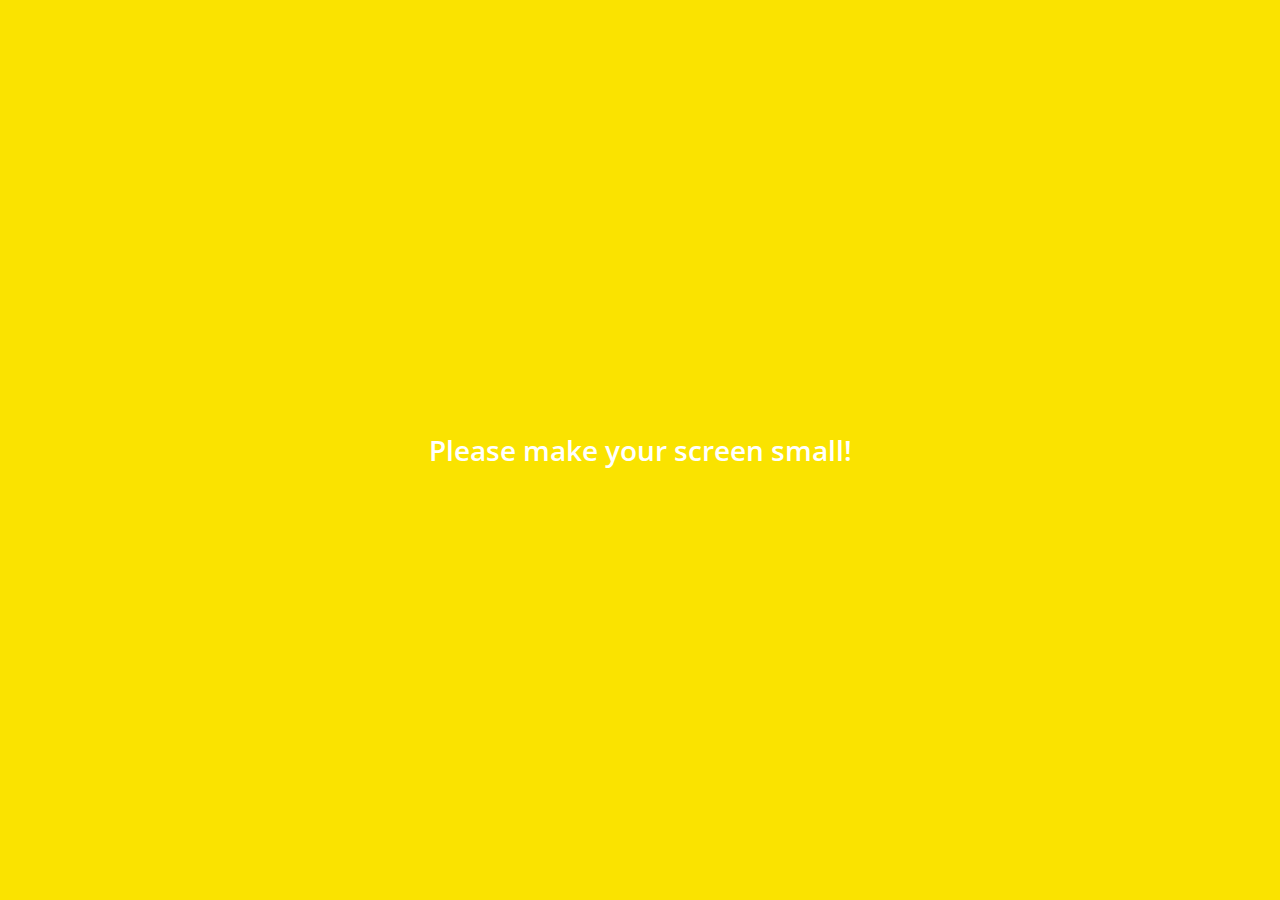
<file: index.html>
<!DOCTYPE html>
<html lang="en">
  <head>
    <meta charset="UTF-8" />
    <meta name="viewport" content="width=device-width, initial-scale=1.0" />
    <link
      rel="stylesheet"
      href="https://use.fontawesome.com/releases/v5.7.2/css/all.css"
      integrity="sha384-fnmOCqbTlWIlj8LyTjo7mOUStjsKC4pOpQbqyi7RrhN7udi9RwhKkMHpvLbHG9Sr"
      crossorigin="anonymous"
    />
    <link rel="stylesheet" href="css/styles.css" />
    <title>Chats | Kakao Clone</title>
  </head>
  <body>
    <div class="status-bar">
      <div class="status-bar__column">
        <span class="status-bar__clock">13:54</span>
      </div>
      <div class="status-bar__column">
        <i class="fas fa-clock"></i>
        <i class="fas fa-volume-mute"></i>
        <i class="fas fa-wifi"></i>
        <span class="status-bar__battery-level">100%</span>
        <i class="fas fa-battery-full"></i>
      </div>
    </div>
    <header class="header">
      <div class="header__header-column">
        <h1 class="header__title">Chats</h1>
      </div>
      <div class="header__header-column">
        <span class="header__icon">
          <i class="fas fa-search"></i>
        </span>
        <span class="header__icon">
          <i class="far fa-comment"></i>
        </span>
        <span class="header__icon">
          <i class="fas fa-cog"></i>
        </span>
      </div>
    </header>
    <main class="chats">
      <ul class="chats__list">
        <li class="chats__chat chat">
          <a href="chat.html">
            <div class="chats__chat friend friend--lg">
              <div class="friend__column">
                <img src="images/avatar.jpg" class="m-avatar friend__avatar" />
                <div class="friend__content">
                  <span class="friend__name">
                    Lynn
                  </span>
                  <span class="friend__bottom-text">
                    Going home!
                  </span>
                </div>
              </div>
              <div class="friend__column">
                <span class="chat__timestamp">
                  March 8
                </span>
              </div>
            </div>
          </a>
        </li>
      </ul>
    </main>
    <nav class="nav">
      <ul class="nav__list">
        <li class="nav__list-item">
          <a href="friends.html" class="nav__list-link">
            <i class="far fa-user"></i>
          </a>
        </li>
        <li class="nav__list-item">
          <a href="index.html" class="nav__list-link">
            <div class="nav__badge">8</div>
            <i class="fas fa-comment"></i>
          </a>
        </li>
        <li class="nav__list-item">
          <a href="find.html" class="nav__list-link">
            <i class="fas fa-search"></i>
          </a>
        </li>
        <li class="nav__list-item">
          <a href="more.html" class="nav__list-link">
            <i class="fas fa-cog"></i>
          </a>
        </li>
      </ul>
    </nav>
    <div class="bigScreen">
      <span class="bigScreen__text">Please make your screen small!</span>
    </div>
  </body>
</html>
</file>
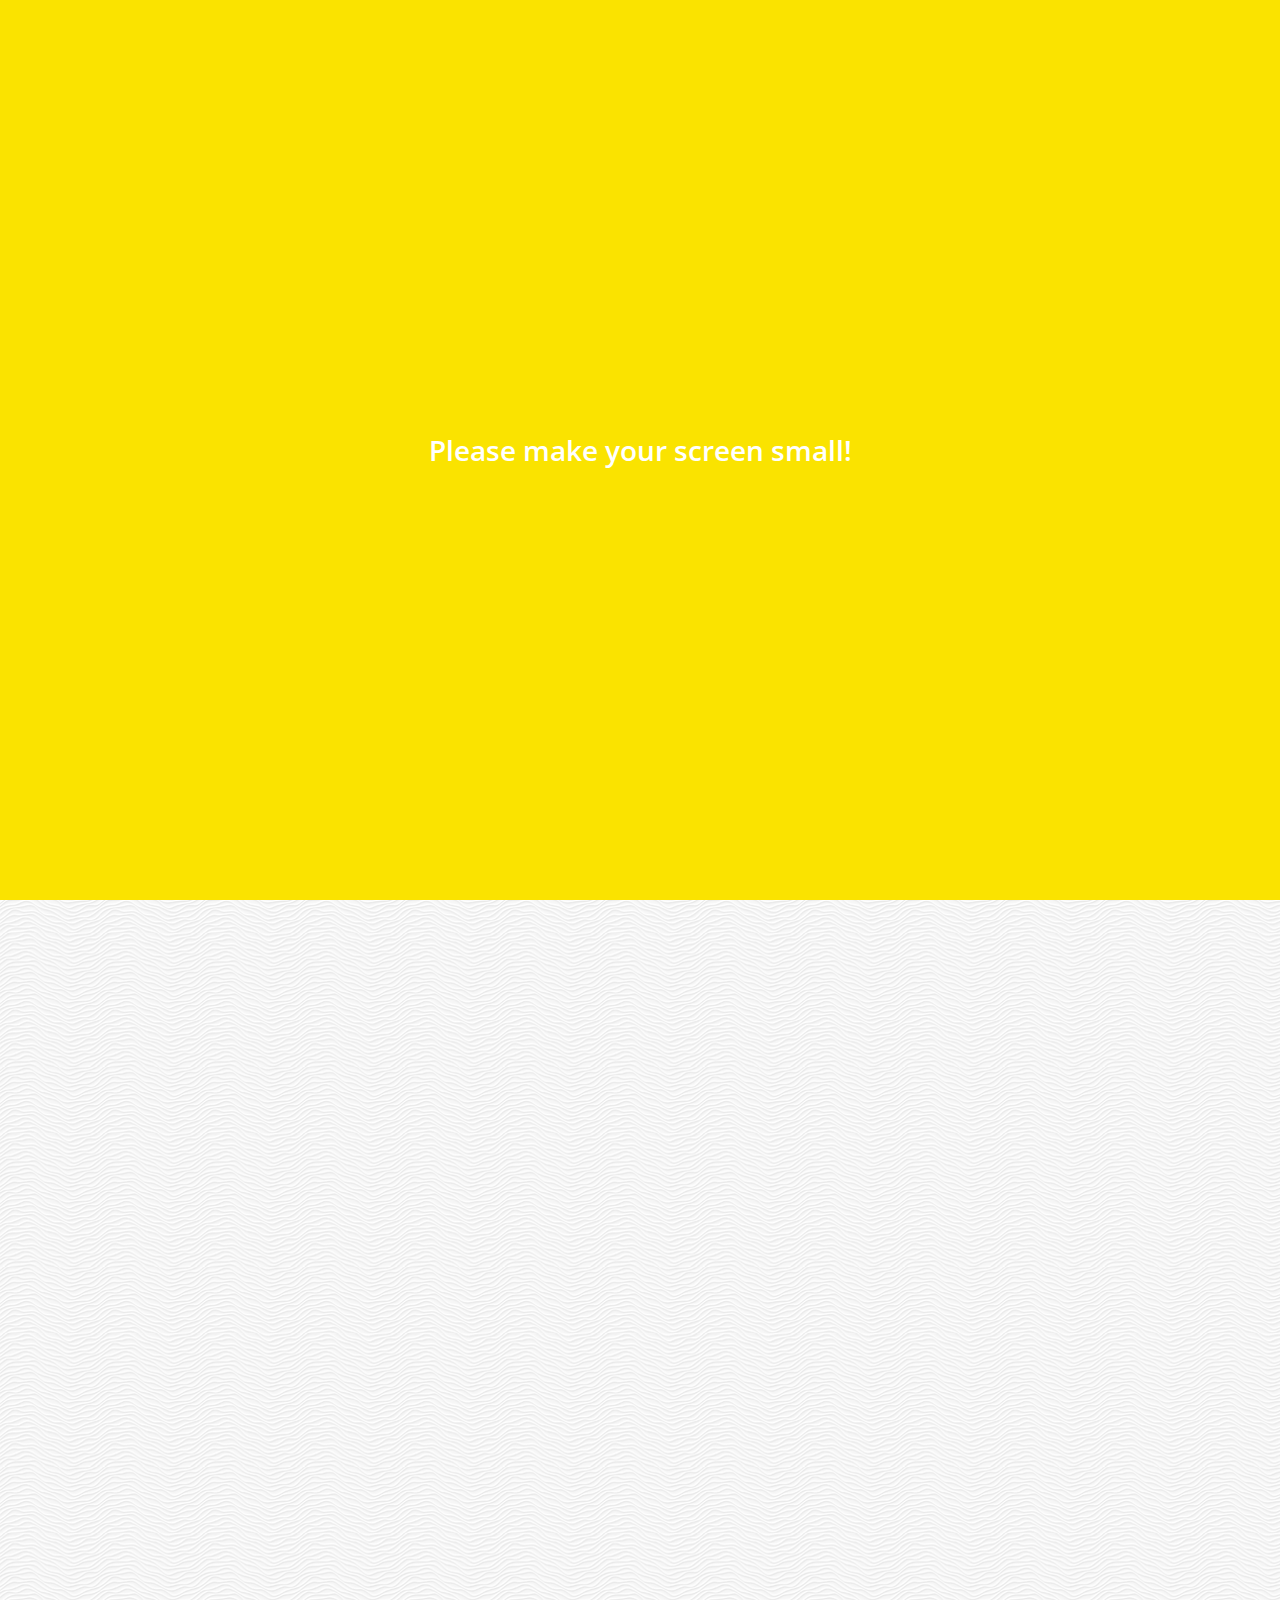
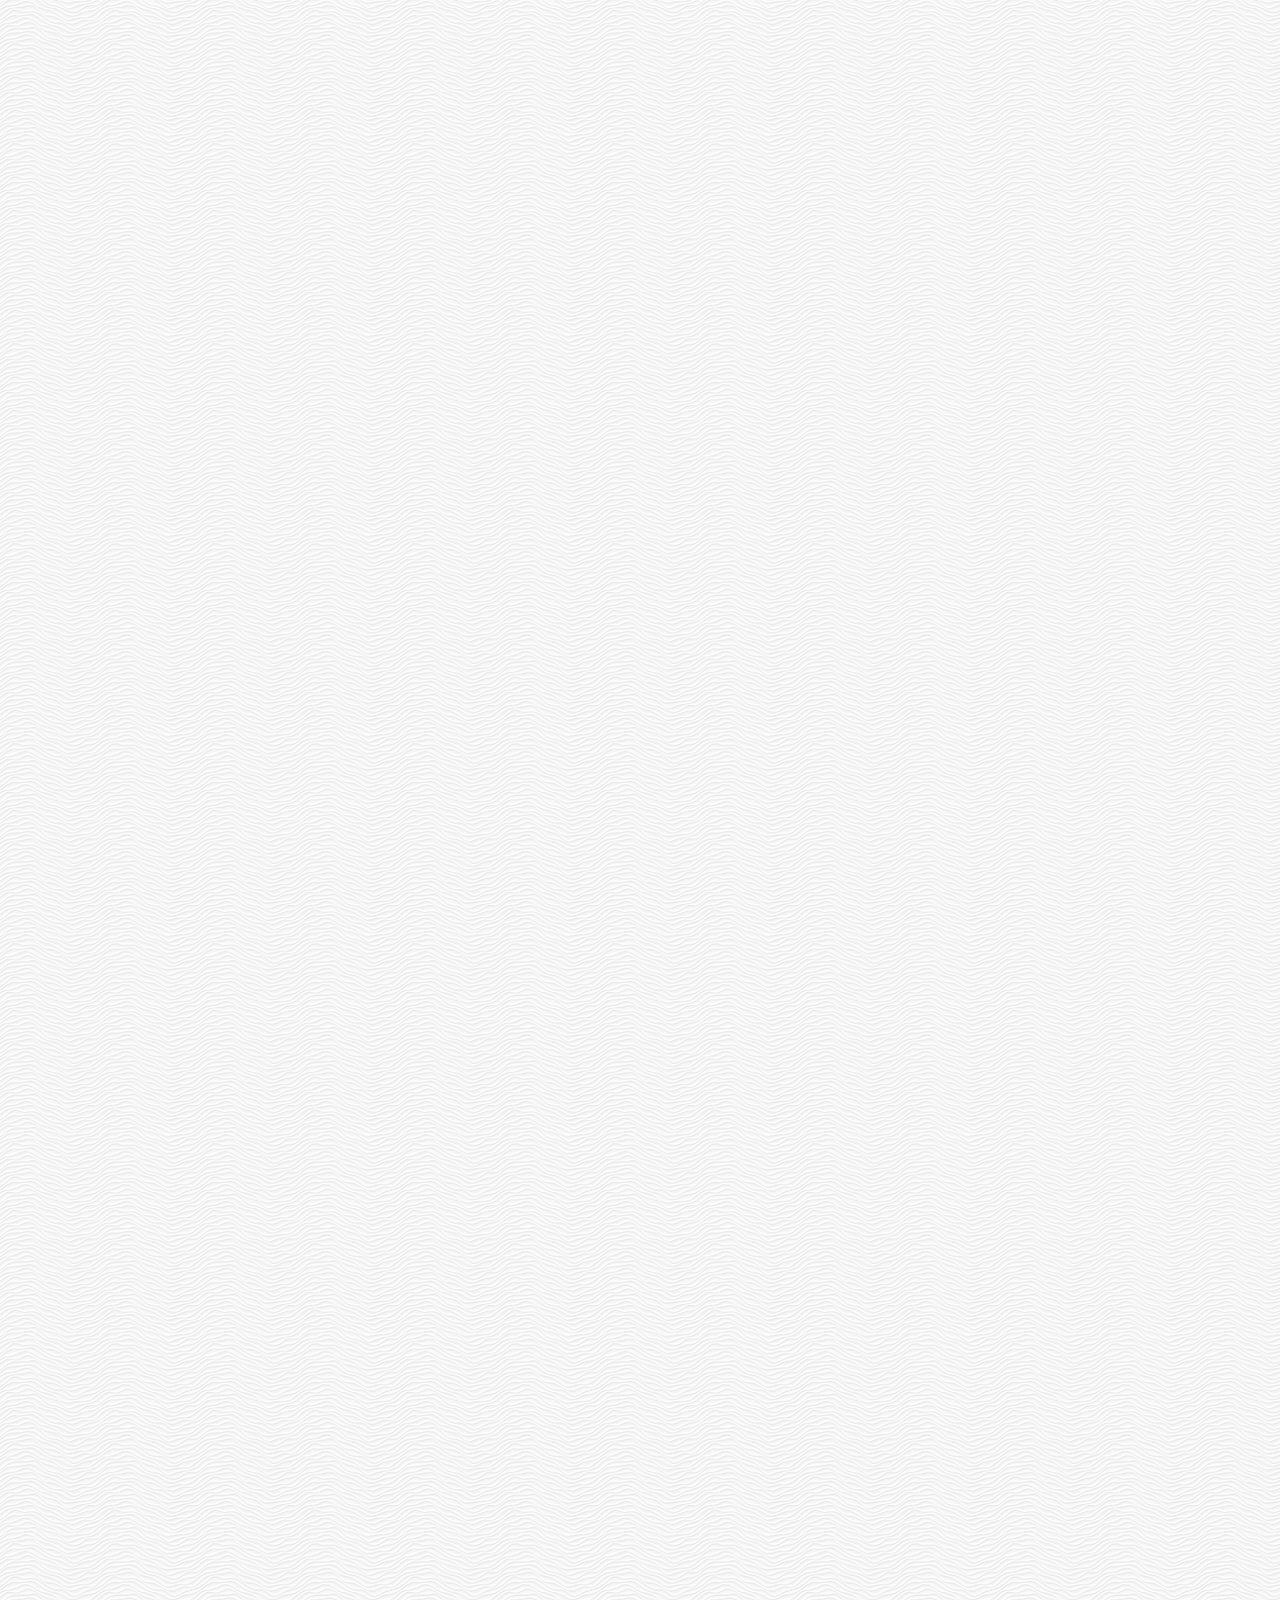
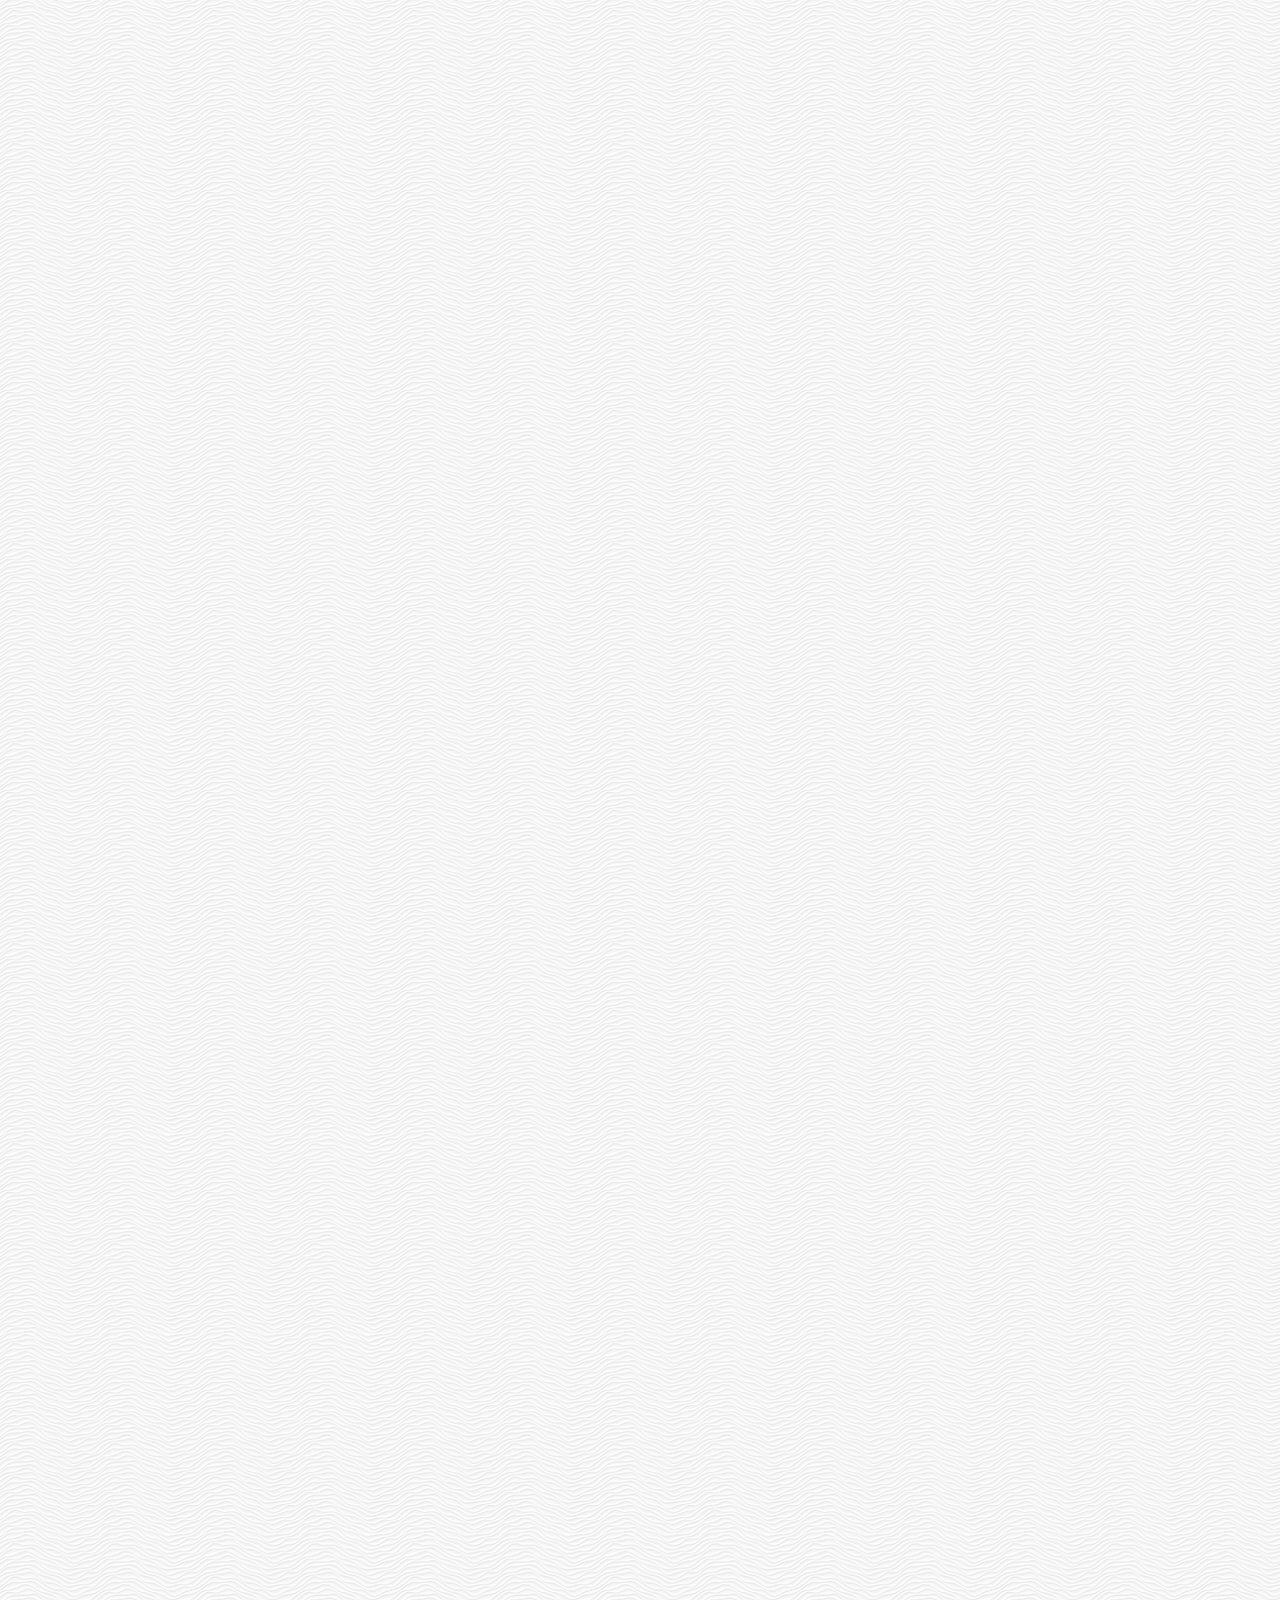
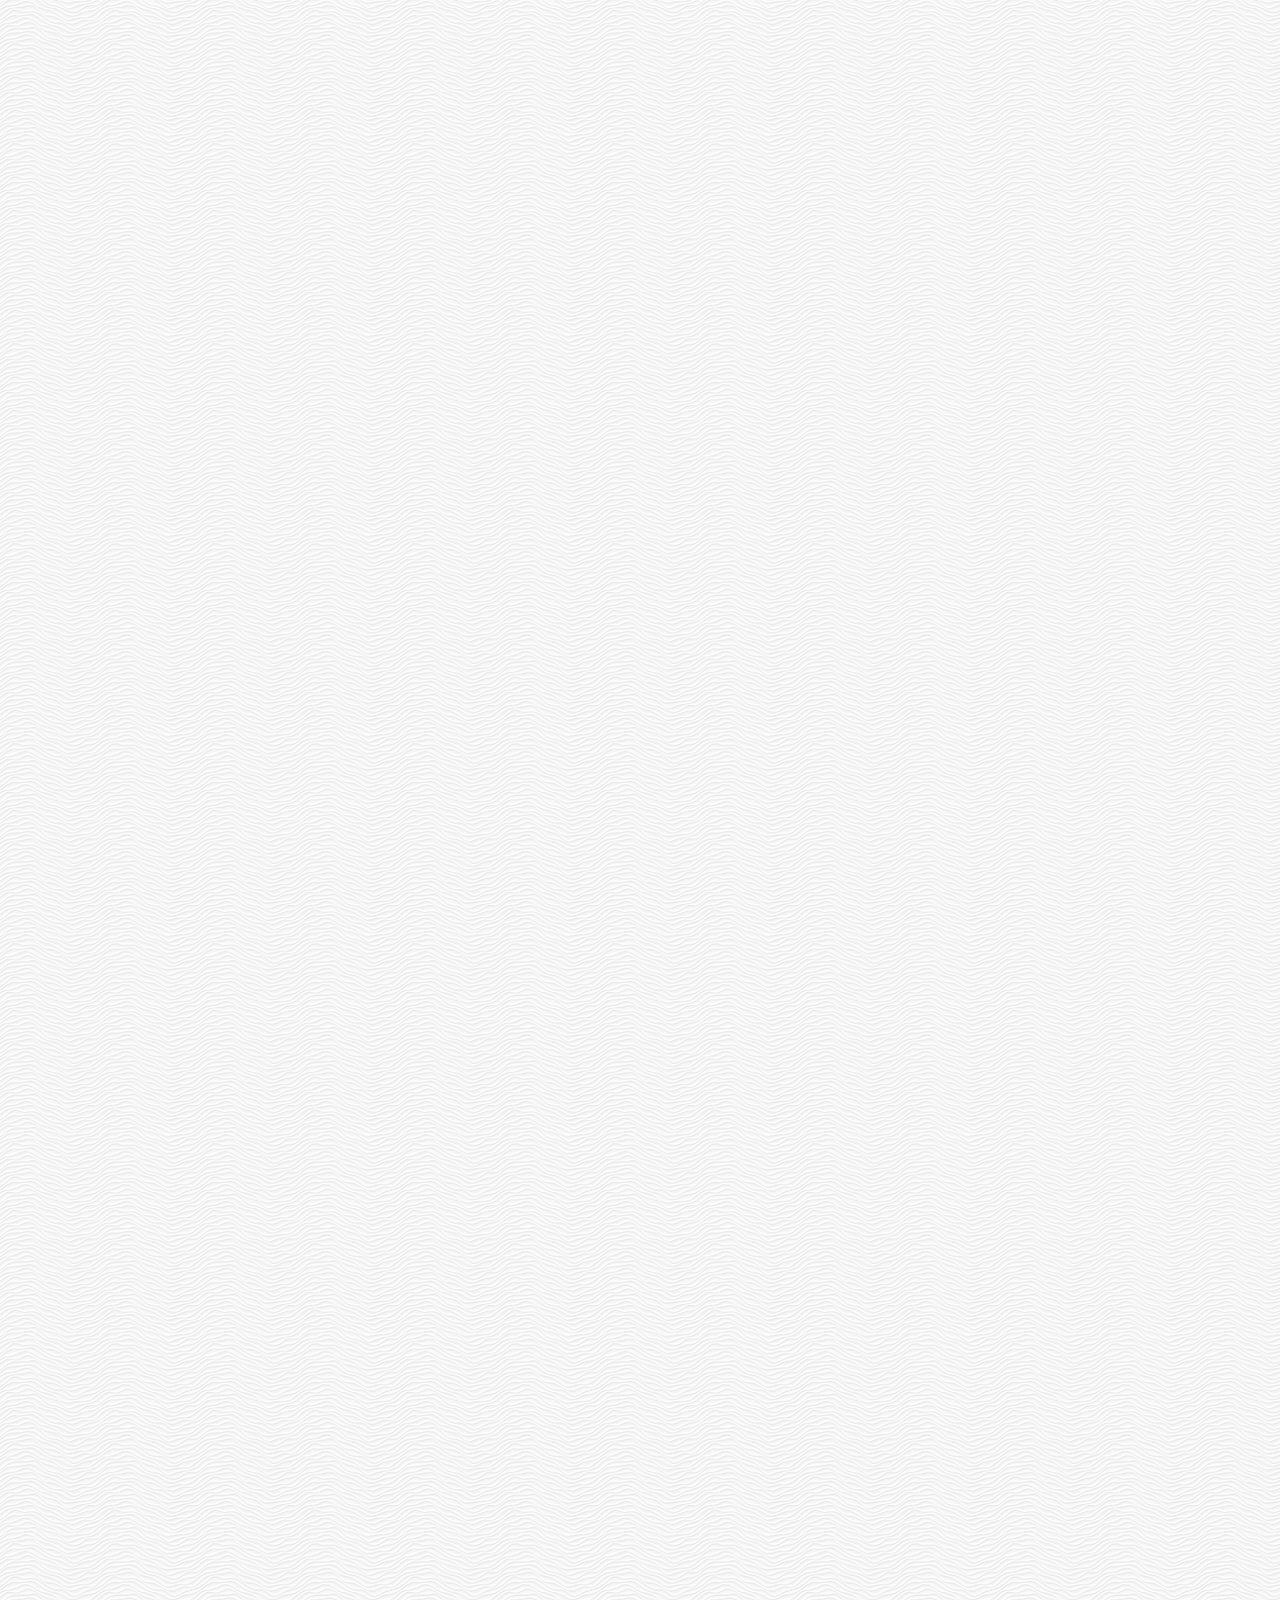
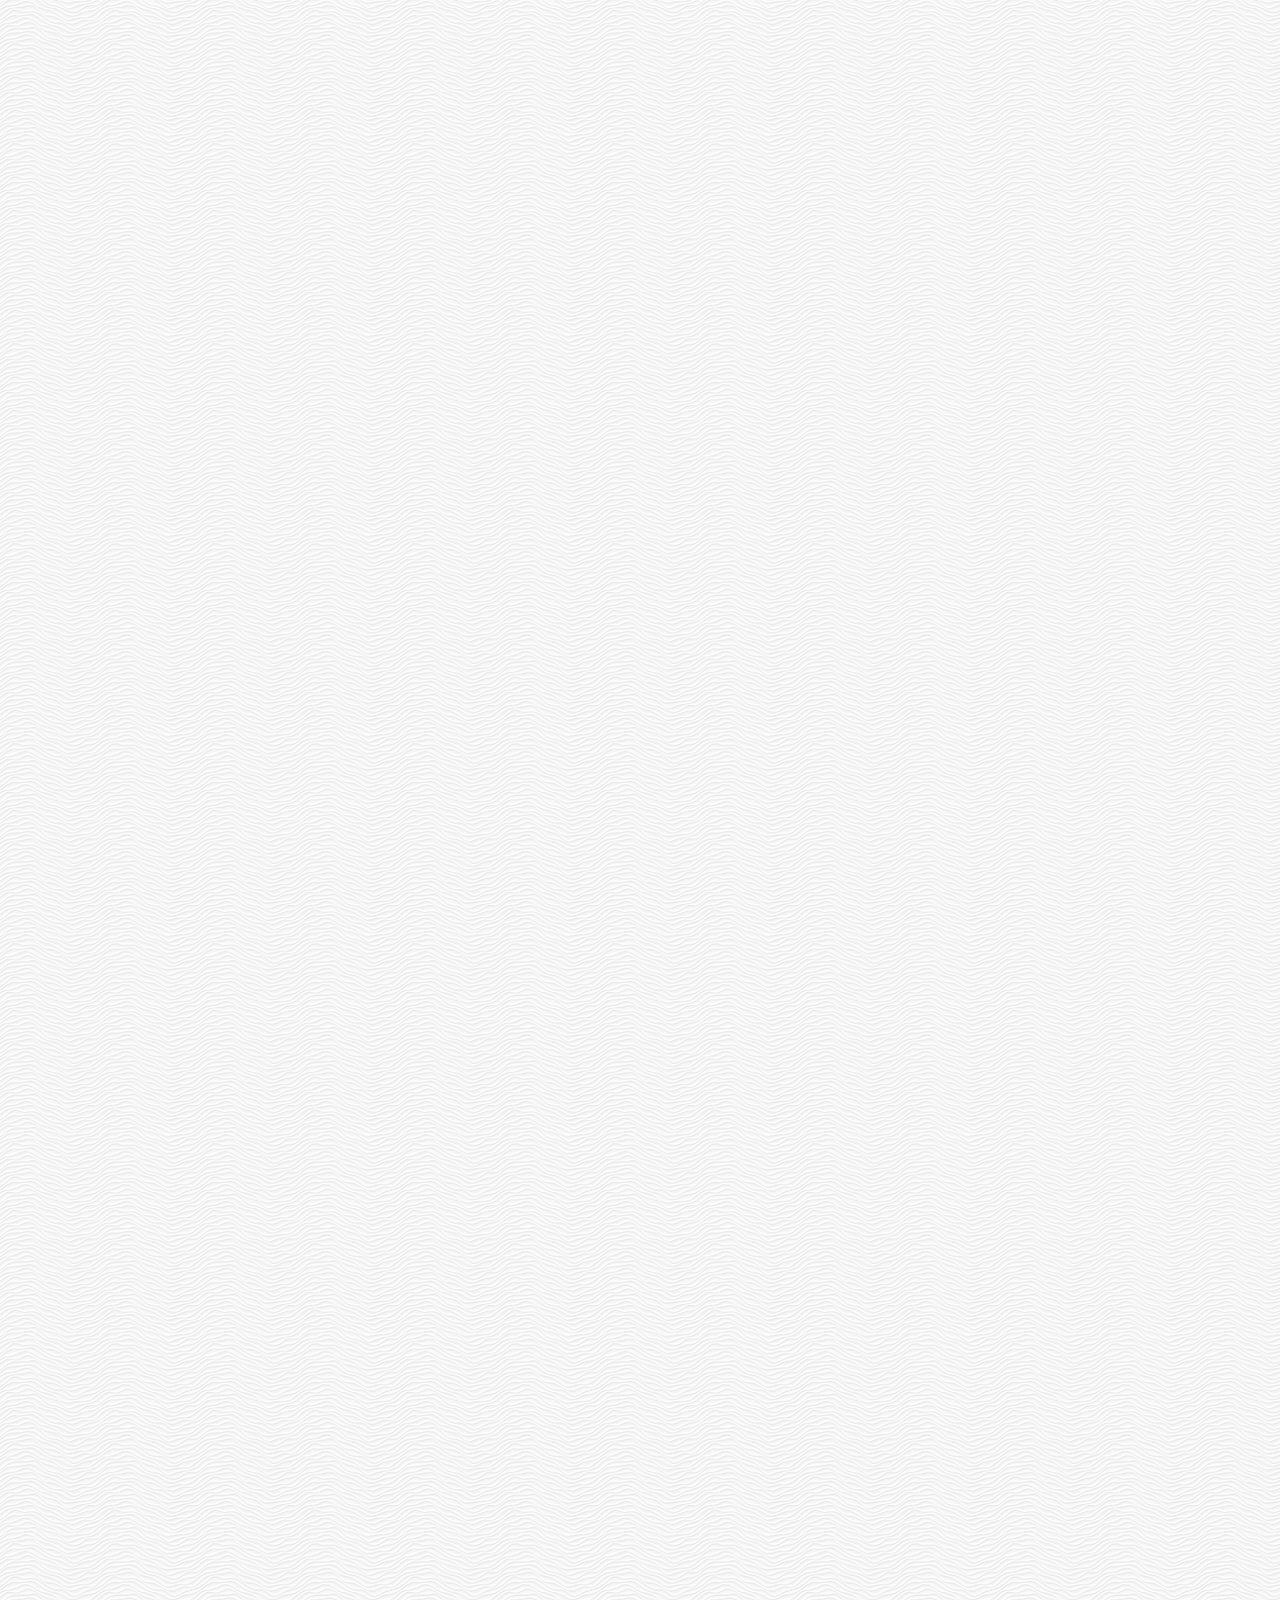
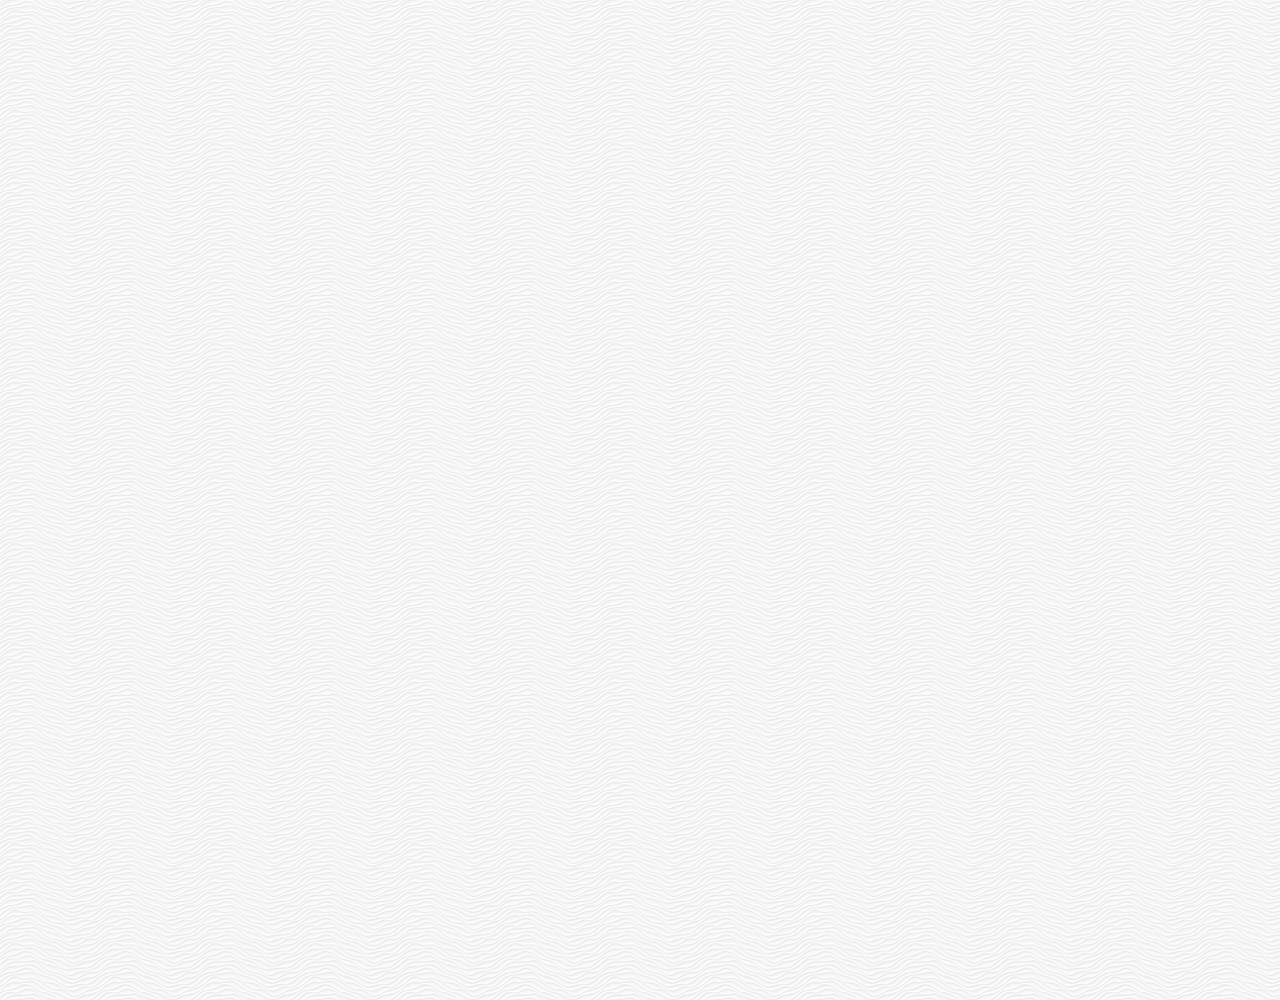
<file: chat.html>
<!DOCTYPE html>
<html lang="en">
  <head>
    <meta charset="UTF-8" />
    <meta name="viewport" content="width=device-width, initial-scale=1.0" />
    <link
      rel="stylesheet"
      href="https://use.fontawesome.com/releases/v5.7.2/css/all.css"
      integrity="sha384-fnmOCqbTlWIlj8LyTjo7mOUStjsKC4pOpQbqyi7RrhN7udi9RwhKkMHpvLbHG9Sr"
      crossorigin="anonymous"
    />
    <link rel="stylesheet" href="css/styles.css" />
    <title>Chat | Kakao Clone</title>
  </head>
  <body class="chats-body">
    <div class="header-wrapper">
      <div class="status-bar">
        <div class="status-bar__column">
          <span class="status-bar__clock">13:54</span>
        </div>
        <div class="status-bar__column">
          <i class="fas fa-clock"></i>
          <i class="fas fa-volume-mute"></i>
          <i class="fas fa-wifi"></i>
          <span class="status-bar__battery-level">100%</span>
          <i class="fas fa-battery-full"></i>
        </div>
      </div>
      <header class="header">
        <div class="header__header-column">
          <a href="index.html" class="header__back-btn">
            <i class="fas fa-arrow-left"></i>
          </a>
          <h1 class="header__title">Best Friend</h1>
        </div>
        <div class="header__header-column">
          <span class="header__icon">
            <i class="fas fa-search"></i>
          </span>
          <span class="header__icon">
            <i class="fas fa-bars"></i>
          </span>
        </div>
      </header>
    </div>
    <main class="chat-screen">
      <ul class="chat__messages">
        <span class="chat__timestamp">Friday, January 11, 2019</span>
        <li class="incoming-message message">
          <img src="images/avatar.jpg" class="m-avatar message__avatar" />
          <div class="message__content">
            <span class="message__bubble">
              Congrats I love you!
            </span>
            <span class="message__author">Best Friend</span>
          </div>
        </li>
        <li class="sent-message message">
          <div class="message__content">
            <span class="message__bubble">
              Thank you see you soon!
            </span>
          </div>
        </li>
        <li class="incoming-message message">
          <img src="images/avatar.jpg" class="m-avatar message__avatar" />
          <div class="message__content">
            <span class="message__bubble">
              Congrats I love you!
            </span>
            <span class="message__author">Best Friend</span>
          </div>
        </li>
        <li class="sent-message message">
          <div class="message__content">
            <span class="message__bubble">
              Thank you see you soon!
            </span>
          </div>
        </li>
      </ul>
    </main>
    <div class="chat__write--container">
      <input
        type="text"
        class="chat__write"
        placeholder="Send message"
        class="chat__write-input"
      />
      <div class="chat__icon-left chat__icon">
        <i class="far fa-plus-square"></i>
      </div>
      <div class="chat__icon-right chat__icon">
        <span class="chat__write-icon">
          <i class="far fa-smile-wink"></i>
        </span>
        <span class="chat__write-icon">
          <i class="fas fa-microphone"></i>
        </span>
      </div>
    </div>
    <div class="bigScreen">
      <span class="bigScreen__text">Please make your screen small!</span>
    </div>
  </body>
</html>
</file>
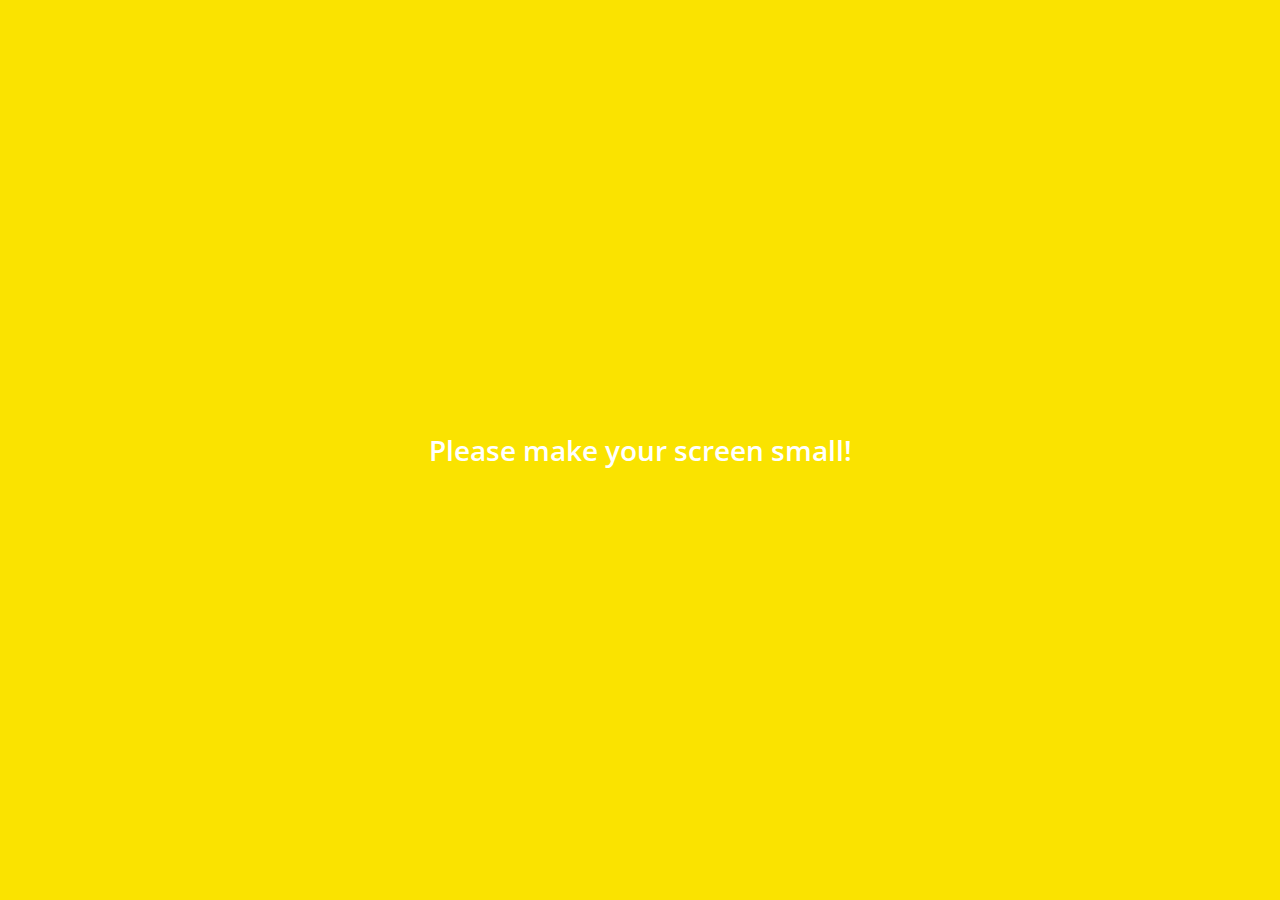
<file: find.html>
<!DOCTYPE html>
<html lang="en">
  <head>
    <meta charset="UTF-8" />
    <meta name="viewport" content="width=device-width, initial-scale=1.0" />
    <link
      rel="stylesheet"
      href="https://use.fontawesome.com/releases/v5.7.2/css/all.css"
      integrity="sha384-fnmOCqbTlWIlj8LyTjo7mOUStjsKC4pOpQbqyi7RrhN7udi9RwhKkMHpvLbHG9Sr"
      crossorigin="anonymous"
    />
    <link rel="stylesheet" href="css/styles.css" />
    <title>Find | Kakao Clone</title>
  </head>
  <body>
    <div class="status-bar">
      <div class="status-bar__column">
        <span class="status-bar__clock">13:54</span>
      </div>
      <div class="status-bar__column">
        <i class="fas fa-clock"></i>
        <i class="fas fa-volume-mute"></i>
        <i class="fas fa-wifi"></i>
        <span class="status-bar__battery-level">100%</span>
        <i class="fas fa-battery-full"></i>
      </div>
    </div>
    <header class="header">
      <div class="header__header-column">
        <h1 class="header__title">Find</h1>
      </div>
      <div class="header__header-column">
        <span class="header__icon">
          <i class="fas fa-search"></i>
        </span>
        <span class="header__icon">
          <i class="fas fa-cog"></i>
        </span>
      </div>
    </header>
    <main class="find">
      <header class="find__header">
        <ul class="find__header-list">
          <li class="find__header-btn header-btn">
            <span class="header-btn__icon">
              <i class="fas fa-qrcode fa-2x"></i>
            </span>
            <span class="header-btn__title">
              QR Code
            </span>
          </li>
          <li class="find__header-btn header-btn">
            <span class="header-btn__icon">
              <i class="fas fa-user-plus fa-2x"></i>
            </span>
            <span class="header-btn__title">
              Add by Contacts
            </span>
          </li>
          <li class="find__header-btn header-btn">
            <span class="header-btn__icon">
              <i class="fas fa-passport fa-2x"></i>
            </span>
            <span class="header-btn__title">
              Add by ID
            </span>
          </li>
          <li class="find__header-btn header-btn">
            <span class="header-btn__icon">
              <i class="far fa-envelope fa-2x"></i>
            </span>
            <span class="header-btn__title">
              Invite
            </span>
          </li>
        </ul>
      </header>
      <ul class="find__recommended">
        <h5 class="find__title">
          Recommended Friends
        </h5>
        <li class="find__friend friend">
          <div class="friend__column">
            <img src="images/avatar.jpg" class="friend__avatar" />
            <div class="friend__content">
              <span class="friend__name">
                Nicolas Serrano
              </span>
            </div>
          </div>
          <div class="friend__column">
            <div class="friend__add-btn">
              <i class="fas fa-user-plus"></i>
            </div>
          </div>
        </li>
      </ul>
    </main>
    <nav class="nav">
      <ul class="nav__list">
        <li class="nav__list-item">
          <a href="friends.html" class="nav__list-link">
            <i class="far fa-user"></i>
          </a>
        </li>
        <li class="nav__list-item">
          <a href="index.html" class="nav__list-link">
            <i class="far fa-comment"></i>
          </a>
        </li>
        <li class="nav__list-item">
          <a href="find.html" class="nav__list-link">
            <i class="fas fa-search"></i>
          </a>
        </li>
        <li class="nav__list-item">
          <a href="more.html" class="nav__list-link">
            <i class="fas fa-cog"></i>
          </a>
        </li>
      </ul>
    </nav>
    <div class="bigScreen">
      <span class="bigScreen__text">Please make your screen small!</span>
    </div>
  </body>
</html>
</file>
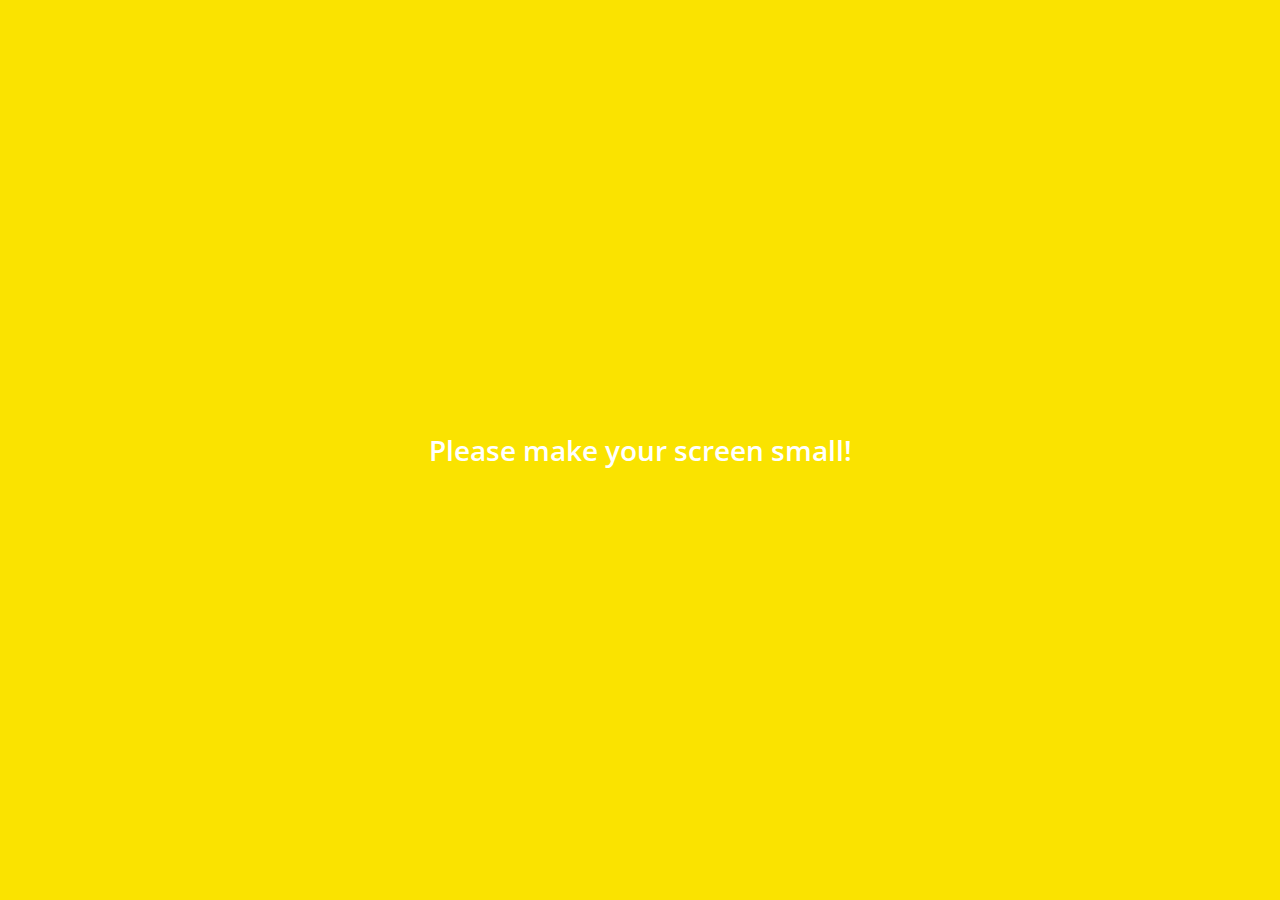
<file: friends.html>
<!DOCTYPE html>
<html lang="en">
  <head>
    <meta charset="UTF-8" />
    <meta name="viewport" content="width=device-width, initial-scale=1.0" />
    <link
      rel="stylesheet"
      href="https://use.fontawesome.com/releases/v5.7.2/css/all.css"
      integrity="sha384-fnmOCqbTlWIlj8LyTjo7mOUStjsKC4pOpQbqyi7RrhN7udi9RwhKkMHpvLbHG9Sr"
      crossorigin="anonymous"
    />
    <link rel="stylesheet" href="css/styles.css" />
    <title>Friends | Kakao Clone</title>
  </head>
  <body>
    <div class="status-bar">
      <div class="status-bar__column">
        <span class="status-bar__clock">13:54</span>
      </div>
      <div class="status-bar__column">
        <i class="fas fa-clock"></i>
        <i class="fas fa-volume-mute"></i>
        <i class="fas fa-wifi"></i>
        <span class="status-bar__battery-level">100%</span>
        <i class="fas fa-battery-full"></i>
      </div>
    </div>
    <header class="header">
      <div class="header__header-column">
        <h1 class="header__title">Friends</h1>
      </div>
      <div class="header__header-column">
        <span class="header__icon">
          <i class="fas fa-search"></i>
        </span>
        <span class="header__icon">
          <i class="fas fa-cog"></i>
        </span>
      </div>
    </header>
    <main class="friends">
      <header class="friends__header">
        <div class="friends__friend friend">
          <div class="friend__column">
            <img src="images/avatar.jpg" class="g-avatar friend__avatar" />
            <div class="friend__content">
              <span class="friend__name">
                Nicolas Serrano
              </span>
              <span class="friend__status">
                nomadcoders.co
              </span>
            </div>
          </div>
        </div>
      </header>
      <div class="friends__plus">
        <h5 class="friends__title">Plus Friend</h5>
        <div class="friends__friend friend">
          <div class="friend__column">
            <img src="images/avatar.jpg" class="friend__avatar" />
            <div class="friend__content">
              <span class="friend__name">
                Plus Friend
              </span>
            </div>
          </div>
        </div>
      </div>
      <ul class="friends__list">
        <h5 class="friends__title">Friends 14</h5>
        <li class="friends__friend friend">
          <div class="friend__column">
            <img src="images/avatar.jpg" class="friend__avatar" />
            <div class="friend__content">
              <span class="friend__name">Nicolas Serrano</span>
              <span class="friend__status">
                nomadcoders.co
              </span>
            </div>
          </div>
          <div class="friend__column">
            <div class="friend__now-listening">
              <span>
                FTISLAND (FT NomadCoders)
                <i class="fas fa-play"></i>
              </span>
            </div>
          </div>
        </li>
      </ul>
    </main>
    <nav class="nav">
      <ul class="nav__list">
        <li class="nav__list-item">
          <a href="friends.html" class="nav__list-link">
            <i class="fas fa-user"></i>
          </a>
        </li>
        <li class="nav__list-item">
          <a href="index.html" class="nav__list-link">
            <i class="far fa-comment"></i>
          </a>
        </li>
        <li class="nav__list-item">
          <a href="find.html" class="nav__list-link">
            <i class="fas fa-search"></i>
          </a>
        </li>
        <li class="nav__list-item">
          <a href="more.html" class="nav__list-link">
            <i class="fas fa-cog"></i>
          </a>
        </li>
      </ul>
    </nav>
    <div class="bigScreen">
      <span class="bigScreen__text">Please make your screen small!</span>
    </div>
  </body>
</html>
</file>
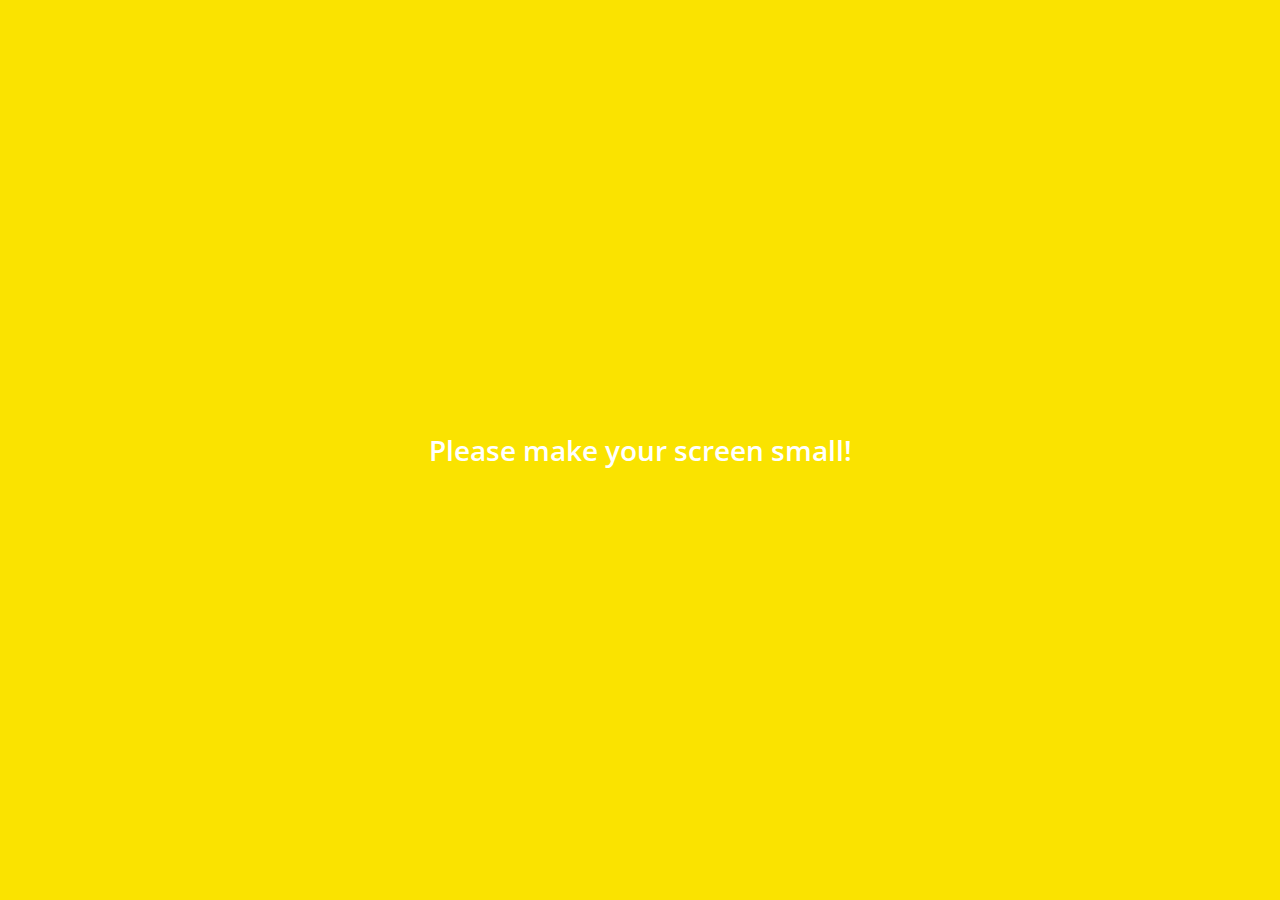
<file: more.html>
<!DOCTYPE html>
<html lang="en">
  <head>
    <meta charset="UTF-8" />
    <meta name="viewport" content="width=device-width, initial-scale=1.0" />
    <link
      rel="stylesheet"
      href="https://use.fontawesome.com/releases/v5.7.2/css/all.css"
      integrity="sha384-fnmOCqbTlWIlj8LyTjo7mOUStjsKC4pOpQbqyi7RrhN7udi9RwhKkMHpvLbHG9Sr"
      crossorigin="anonymous"
    />
    <link rel="stylesheet" href="css/styles.css" />
    <title>More | Kakao Clone</title>
  </head>
  <body>
    <div class="status-bar">
      <div class="status-bar__column">
        <span class="status-bar__clock">13:54</span>
      </div>
      <div class="status-bar__column">
        <i class="fas fa-clock"></i>
        <i class="fas fa-volume-mute"></i>
        <i class="fas fa-wifi"></i>
        <span class="status-bar__battery-level">100%</span>
        <i class="fas fa-battery-full"></i>
      </div>
    </div>
    <header class="header">
      <div class="header__header-column">
        <h1 class="header__title">More</h1>
      </div>
      <div class="header__header-column">
        <span class="header__icon">
          <i class="fas fa-search"></i>
        </span>
        <span class="header__icon">
          <i class="fas fa-qrcode"></i>
        </span>
        <span class="header__icon">
          <a href="settings.html">
            <i class="fas fa-cog"></i>
          </a>
        </span>
      </div>
    </header>
    <main class="more">
      <header class="more__header">
        <div class="friends__friend friend">
          <div class="friend__column">
            <img src="images/avatar.jpg" class="g-avatar friend__avatar" />
            <div class="friend__content">
              <span class="friend__name">
                Nicolas Serrano
              </span>
              <span class="friend__status">
                itnicolasme@gmail.com
              </span>
            </div>
          </div>
          <div class="friend__column">
            <i class="far fa-comment-alt fa-2x"></i>
          </div>
        </div>
        <ul class="more__btn-list">
          <li class="more__btn">
            <span class="more__btn-icon">
              <i class="far fa-smile fa-2x"></i>
            </span>
            <span class="more__btn-title">
              Emoticons
            </span>
          </li>
          <li class="more__btn">
            <span class="more__btn-icon">
              <i class="fas fa-brush fa-2x"></i>
            </span>
            <span class="more__btn-title">
              Themes
            </span>
          </li>
          <li class="more__btn">
            <span class="more__btn-icon">
              <i class="fab fa-kickstarter-k fa-2x"></i>
            </span>
            <span class="more__btn-title">
              Account
            </span>
          </li>
        </ul>
      </header>
      <section class="more__suggestions">
        <h5 class="more__title">Suggestions</h5>
        <ul class="more__suggestons-list">
          <li class="more__suggestion suggestion">
            <span class="suggestion__icon">
              <i class="fas fa-quote-right"></i>
            </span>
            <span class="suggestion__title">
              Kakao Story
            </span>
          </li>
          <li class="more__suggestion suggestion">
            <span class="suggestion__icon">
              <i class="fas fa-beer"></i>
            </span>
            <span class="suggestion__title">
              kakao friends
            </span>
          </li>
          <li class="more__suggestion suggestion">
            <span class="suggestion__icon">
              <i class="fas fa-gamepad"></i>
            </span>
            <span class="suggestion__title">
              Friends Gem
            </span>
          </li>
        </ul>
      </section>
    </main>
    <nav class="nav">
      <ul class="nav__list">
        <li class="nav__list-item">
          <a href="friends.html" class="nav__list-link">
            <i class="far fa-user"></i>
          </a>
        </li>
        <li class="nav__list-item">
          <a href="index.html" class="nav__list-link">
            <i class="far fa-comment"></i>
          </a>
        </li>
        <li class="nav__list-item">
          <a href="find.html" class="nav__list-link">
            <i class="fas fa-search"></i>
          </a>
        </li>
        <li class="nav__list-item">
          <a href="more.html" class="nav__list-link">
            <i class="fas fa-cog"></i>
          </a>
        </li>
      </ul>
    </nav>
    <div class="bigScreen">
      <span class="bigScreen__text">Please make your screen small!</span>
    </div>
  </body>
</html>
</file>
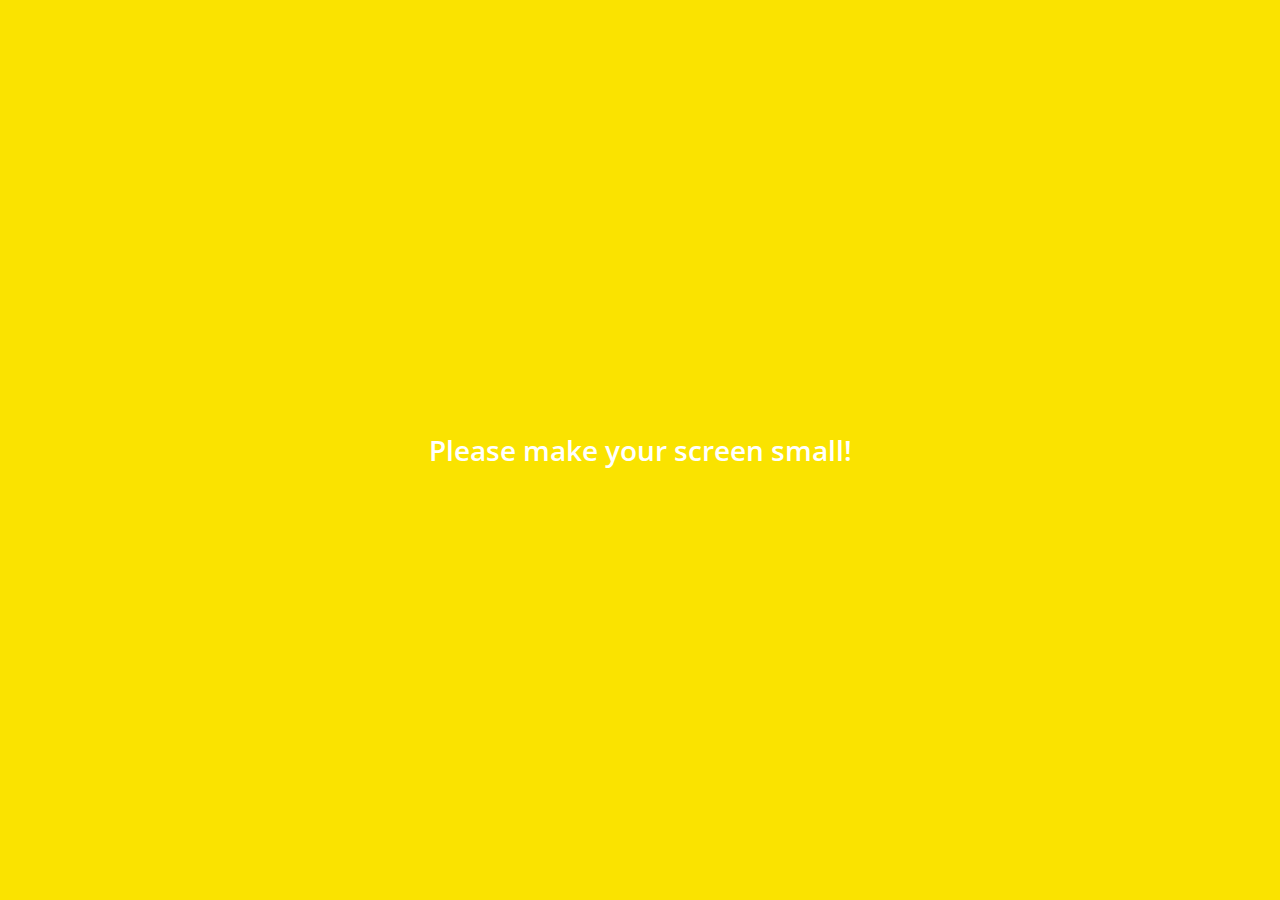
<file: settings.html>
<!DOCTYPE html>
<html lang="en">
  <head>
    <meta charset="UTF-8" />
    <meta name="viewport" content="width=device-width, initial-scale=1.0" />
    <link
      rel="stylesheet"
      href="https://use.fontawesome.com/releases/v5.7.2/css/all.css"
      integrity="sha384-fnmOCqbTlWIlj8LyTjo7mOUStjsKC4pOpQbqyi7RrhN7udi9RwhKkMHpvLbHG9Sr"
      crossorigin="anonymous"
    />
    <link rel="stylesheet" href="css/styles.css" />
    <title>Settings | Kakao Clone</title>
  </head>
  <body>
    <div class="status-bar">
      <div class="status-bar__column">
        <span class="status-bar__clock">13:54</span>
      </div>
      <div class="status-bar__column">
        <i class="fas fa-clock"></i>
        <i class="fas fa-volume-mute"></i>
        <i class="fas fa-wifi"></i>
        <span class="status-bar__battery-level">100%</span>
        <i class="fas fa-battery-full"></i>
      </div>
    </div>
    <header class="header">
      <div class="header__header-column">
        <a href="more.html" class="header__back-btn">
          <i class="fas fa-arrow-left"></i>
        </a>
        <h1 class="header__title">Settings</h1>
      </div>
      <div class="header__header-column">
        <span class="header__icon">
          <i class="fas fa-search"></i>
        </span>
      </div>
    </header>
    <main class="settings">
      <section class="settings__sections">
        <ul class="settings__list">
          <li class="settings__setting">
            <span class="settings__icon">
              <i class="fas fa-lock"></i>
            </span>
            <span class="settings__title">
              Prcivacy
            </span>
          </li>
          <li class="settings__setting">
            <span class="settings__icon">
              <i class="far fa-bell"></i>
            </span>
            <span class="settings__title">
              Notifications
            </span>
          </li>
          <li class="settings__setting">
            <span class="settings__icon">
              <i class="far fa-user"></i>
            </span>
            <span class="settings__title">
              Friends
            </span>
          </li>
        </ul>
      </section>
      <section class="settings__sections">
        <ul class="settings__list">
          <li class="settings__setting">
            <span class="settings__icon">
              <i class="fas fa-lock"></i>
            </span>
            <span class="settings__title">
              Prcivacy
            </span>
          </li>
          <li class="settings__setting">
            <span class="settings__icon">
              <i class="far fa-bell"></i>
            </span>
            <span class="settings__title">
              Notifications
            </span>
          </li>
          <li class="settings__setting">
            <span class="settings__icon">
              <i class="far fa-user"></i>
            </span>
            <span class="settings__title">
              Friends
            </span>
          </li>
        </ul>
      </section>
    </main>
    <div class="bigScreen">
      <span class="bigScreen__text">Please make your screen small!</span>
    </div>
  </body>
</html>
</file>
<file: css/styles.css>
@import url("https://fonts.googleapis.com/css2?family=Open+Sans:wght@300;400;650&display=swap");
@import "reset.css";
@import "status-bar.css";
@import "header.css";
@import "nav-bar.css";
@import "friend.css";
@import "friends.css";
@import "find.css";
@import "more.css";
@import "settings.css";
@import "chat.css";
@import "mobile.css";

* {
  box-sizing: border-box;
}

body {
  background-color: white;
  padding: 10px 20px;
  color: #1a1a1a;
  font-family: "Open Sans", -apple-system, BlinkMacSystemFont, "Segoe UI",
    Roboto, Oxygen, Ubuntu, Cantarell, "Helvetica Neue", sans-serif;
}

a {
  color: inherit;
  text-decoration: none;
}

@keyframes fadeIn {
  from {
    opacity: 0;
    transform: translateY(50px);
  }
  to {
    opacity: 1;
    transform: none;
  }
}

main {
  animation: fadeIn 0.5s ease-in-out;
}
</file>
